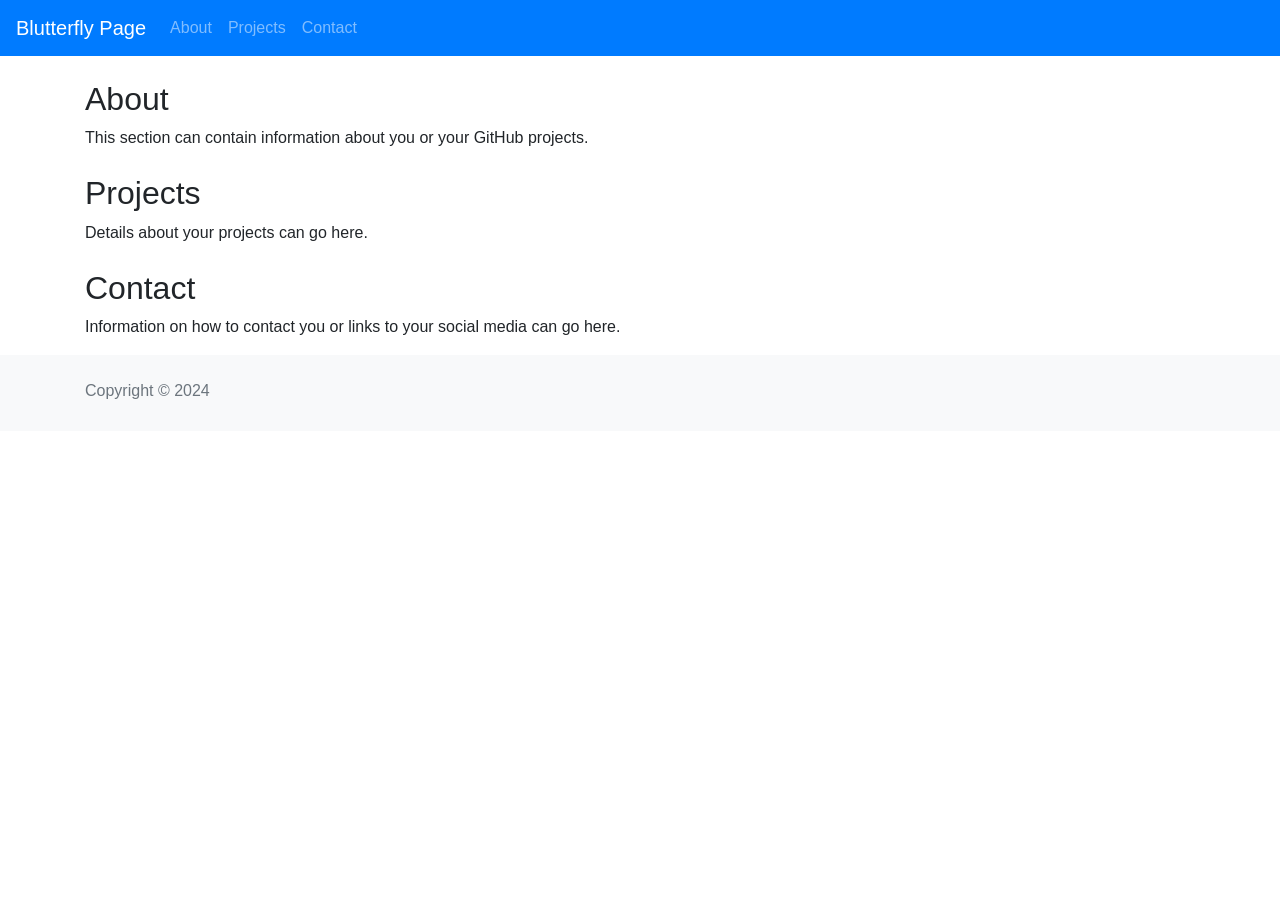
<file: index.html>
<!DOCTYPE html>
<html lang="en">
<head>
    <meta charset="UTF-8">
    <meta name="viewport" content="width=device-width, initial-scale=1.0">
    <title>GitHub Page with Cerulean Theme</title>
    <!-- Bootstrap CSS -->
    <link rel="stylesheet" href="https://stackpath.bootstrapcdn.com/bootstrap/4.3.1/css/bootstrap.min.css">
    <!-- Cerulean Theme -->
    <link rel="stylesheet" href="https://bootswatch.com/4/cerulean/bootstrap.min.css">
</head>
<body>
    <nav class="navbar navbar-expand-lg navbar-dark bg-primary">
        <a class="navbar-brand" href="#">Blutterfly Page</a>
        <button class="navbar-toggler" type="button" data-toggle="collapse" data-target="#navbarColor01" aria-controls="navbarColor01" aria-expanded="false" aria-label="Toggle navigation">
            <span class="navbar-toggler-icon"></span>
        </button>

        <div class="collapse navbar-collapse" id="navbarColor01">
            <ul class="navbar-nav mr-auto">
                <li class="nav-item">
                    <a class="nav-link" href="#about">About</a>
                </li>
                <li class="nav-item">
                    <a class="nav-link" href="#projects">Projects</a>
                </li>
                <li class="nav-item">
                    <a class="nav-link" href="#contact">Contact</a>
                </li>
            </ul>
        </div>
    </nav>

    <div class="container mt-4" id="about">
        <h2>About</h2>
        <p>This section can contain information about you or your GitHub projects.</p>
    </div>

    <div class="container mt-4" id="projects">
        <h2>Projects</h2>
        <p>Details about your projects can go here.</p>
    </div>

    <div class="container mt-4" id="contact">
        <h2>Contact</h2>
        <p>Information on how to contact you or links to your social media can go here.</p>
    </div>

    <footer class="text-muted py-4 bg-light">
        <div class="container">
            <p class="mb-1">Copyright &copy; 2024</p>
        </div>
    </footer>

    <!-- Optional JavaScript -->
    <!-- jQuery first, then Popper.js, then Bootstrap JS -->
    <script src="https://code.jquery.com/jquery-3.3.1.slim.min.js"></script>
    <script src="https://cdnjs.cloudflare.com/ajax/libs/popper.js/1.14.7/umd/popper.min.js"></script>
    <script src="https://stackpath.bootstrapcdn.com/bootstrap/4.3.1/js/bootstrap.min.js"></script>
</body>
</html>
</file>
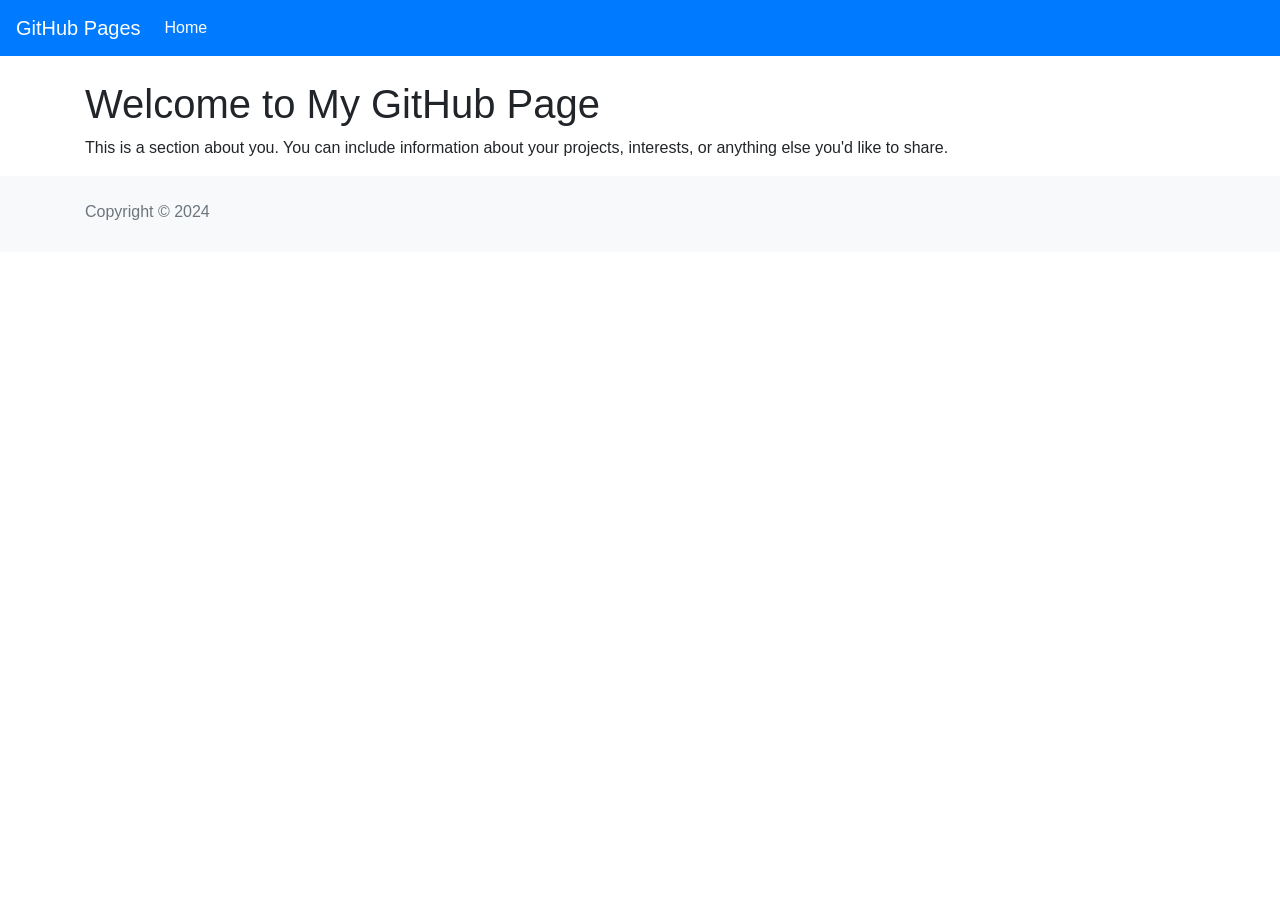
<file: index1.html>
<!DOCTYPE html>
<html lang="en">
<head>
    <meta charset="UTF-8">
    <meta name="viewport" content="width=device-width, initial-scale=1.0">
    <title>Your GitHub Page with Cerulean Theme</title>
    <!-- Bootstrap CSS -->
    <link rel="stylesheet" href="https://stackpath.bootstrapcdn.com/bootstrap/4.3.1/css/bootstrap.min.css">
    <!-- Cerulean Theme -->
    <link rel="stylesheet" href="https://bootswatch.com/4/cerulean/bootstrap.min.css">
</head>
<body>
    <nav class="navbar navbar-expand-lg navbar-dark bg-primary">
        <a class="navbar-brand" href="#">GitHub Pages</a>
        <button class="navbar-toggler" type="button" data-toggle="collapse" data-target="#navbarColor01" aria-controls="navbarColor01" aria-expanded="false" aria-label="Toggle navigation">
            <span class="navbar-toggler-icon"></span>
        </button>

        <div class="collapse navbar-collapse" id="navbarColor01">
            <ul class="navbar-nav mr-auto">
                <li class="nav-item active">
                    <a class="nav-link" href="#">Home <span class="sr-only">(current)</span></a>
                </li>
                <!-- Add other navigation items here -->
            </ul>
        </div>
    </nav>

    <div class="container mt-4">
        <h1>Welcome to My GitHub Page</h1>
        <p>This is a section about you. You can include information about your projects, interests, or anything else you'd like to share.</p>
    </div>

    <footer class="text-muted py-4 bg-light">
        <div class="container">
            <p class="mb-1">Copyright &copy; 2024</p>
        </div>
    </footer>

    <!-- Optional JavaScript -->
    <!-- jQuery first, then Popper.js, then Bootstrap JS -->
    <script src="https://code.jquery.com/jquery-3.3.1.slim.min.js"></script>
    <script src="https://cdnjs.cloudflare.com/ajax/libs/popper.js/1.14.7/umd/popper.min.js"></script>
    <script src="https://stackpath.bootstrapcdn.com/bootstrap/4.3.1/js/bootstrap.min.js"></script>
</body>
</html>
</file>
